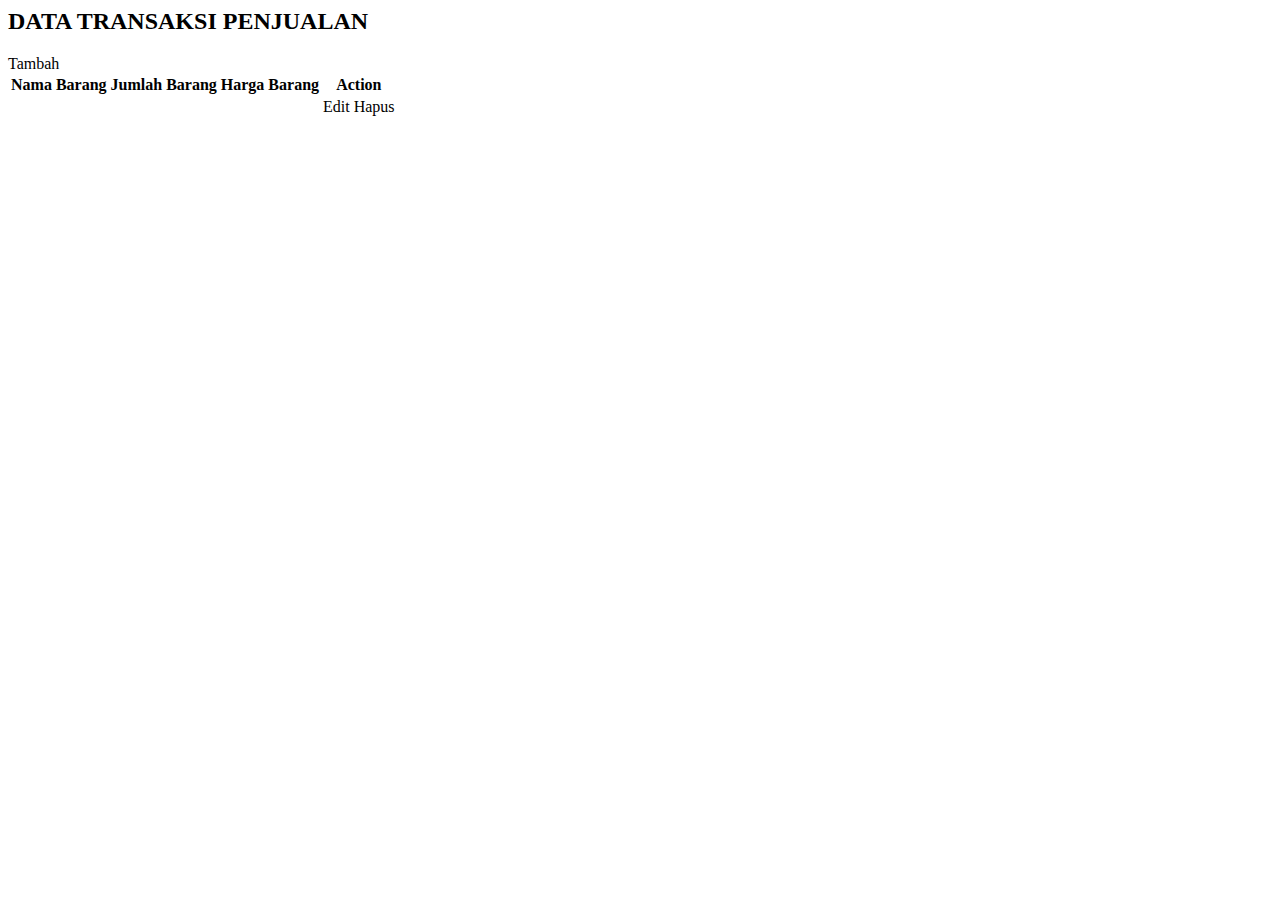
<file: src/main/resources/templates/index.html>
<html xmlns:th="http://www.thymeleaf.org">

<head>
    <title>Applikasi Data Transaksi</title>

    <meta charset="utf-8">
    <meta content="width=device-width, initial-scale=1, shrink-to-fit=no"
          name="viewport">
    <base href="/">

    <link rel="stylesheet" th:href="@{/css/bootstrap.min.css}">
    <link rel="icon" th:href="@{/img/ubuntu.png}">

    <script th:src="@{/js/bootstrap.min.js}" type="text/javascript"></script>
    <script th:src="@{/js/jquery-3.3.1.slim.min.js}" type="text/javascript"></script>
    <script th:src="@{/js/popper.min.js}" type="text/javascript"></script>
</head>
<body>
<div class="container"><h2>DATA TRANSAKSI PENJUALAN</h2></div>
<div class="container"><a class="btn btn-info" role="button" th:href="@{/create}">Tambah</a></div>
<div class="container">
    <table class="table">
        <thead class="thead-dark">
        <tr>
            <th scope="col">Nama Barang</th>
            <th scope="col">Jumlah Barang</th>
            <th scope="col">Harga Barang</th>
            <th scope="col">Action</th>
        </tr>
        </thead>
        <tbody>
        <tr th:each="s : ${transaksi}">
            <td scope="col" th:text="${s.namaBarang}"></td>
            <td scope="col" th:text="${s.jumlahBarang}"></td>
            <td scope="col" th:text="${s.hargaBarang}"></td>
            <td scope="col">
                <a class="btn btn-primary" role="button" th:href="${'/edit/'+s.id}"><span>Edit</span></a>
                <a class="btn btn-danger" role="button" th:href="${'/hapus/'+s.id}"><span>Hapus</span></a>
            </td>
        </tr>
        </tbody>
    </table>
</div>

</body>
</html>
</file>
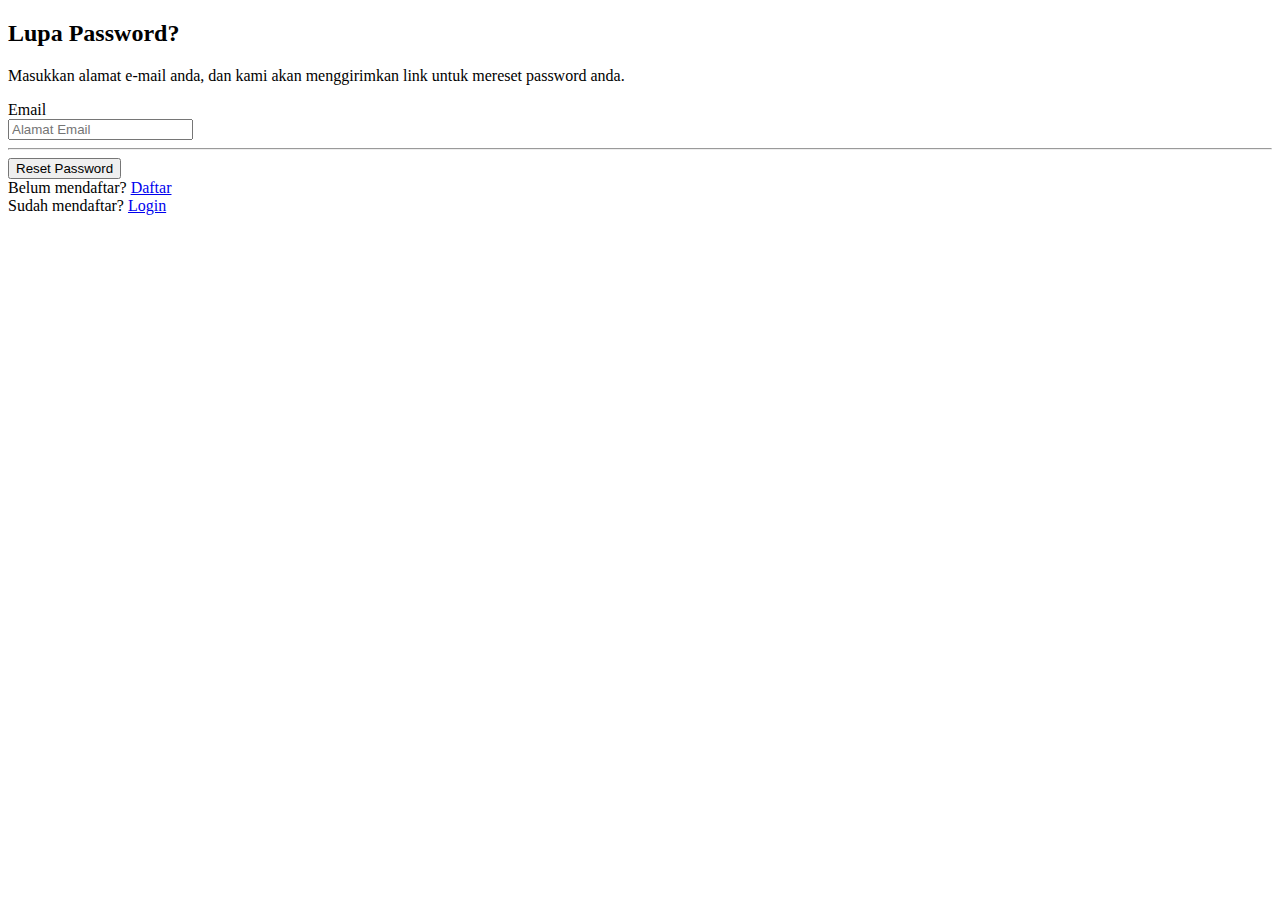
<file: src/main/resources/templates/forgot-password.html>
<!DOCTYPE html>
<html lang="en" xmlns:th="http://www.thymeleaf.org">
<head>
    <meta charset="UTF-8">
    <link rel="stylesheet" th:href="@{/webjars/bootstrap/5.1.3/css/bootstrap.min.css}" type="text/css">
    <link rel="stylesheet" th:href="@{/webjars/font-awesome/6.1.0/css/all.css}" type="text/css">
    <link rel="stylesheet" th:href="@{css/main.css}" type="text/css">
    <title>Forgot Password</title>
</head>
<body>

<div class="container">
    <div class="row justify-content-md-center">
        <div class="col-md-4">
            <div class="panel panel-default">
                <div class="panel-body">
                    <div class="text-center">
                        <h3><i class="fas fa-lock" style="font-size:2em;"></i></h3>
                        <h2 class="text-center">Lupa Password?</h2>
                        <p>Masukkan alamat e-mail anda, dan kami akan menggirimkan link untuk mereset password anda.</p>
                        <div class="panel-body">

                            <div th:if="${success}">
                                <div class="alert alert-info"><span th:text="${success}"></span></div>
                            </div>
                            <div th:if="${emailError}">
                                <div class="alert alert-danger"><span th:text="${emailError}"></span></div>
                            </div>

                            <form method="post" th:action="@{/forgot-password}" th:object="${passwordForgot}">
                                <div class="form-group">
                                    <label for="email">Email</label>
                                    <div class="input-group mb-3">
                                        <div class="input-group-prepend">
                                            <span class="input-group-text" id="basic-addon1"><i
                                                    class="fas fa-envelope"></i></span>
                                        </div>
                                        <input aria-describedby="basic-addon1" class="form-control" id="email"
                                               placeholder="Alamat Email" th:errorClass="is-invalid"
                                               th:field="*{email}" type="text"/>
                                    </div>
                                    <span class="text-danger"
                                          th:errors="*{email}"
                                          th:if="${#fields.hasErrors('email')}"></span>
                                </div>
                                <hr>
                                <div class="form-group">
                                    <button class="btn btn-success btn-block" type="submit">Reset Password</button>
                                </div>
                            </form>

                        </div>
                    </div>
                </div>
            </div>
            <div class="row">
                <div class="col-md-12">
                    Belum mendaftar? <a href="/" th:href="@{/signup}">Daftar</a>
                </div>
                <div class="col-md-12">
                    Sudah mendaftar? <a href="/" th:href="@{/login}">Login</a>
                </div>
            </div>
        </div>
    </div>
</div>

<script th:src="@{webjars/jquery/3.6.0/jquery.min.js}" type="text/javascript"></script>
<script th:src="@{webjars/bootstrap/5.1.3/js/bootstrap.min.js}" type="text/javascript"></script>
</body>
</html>
</file>
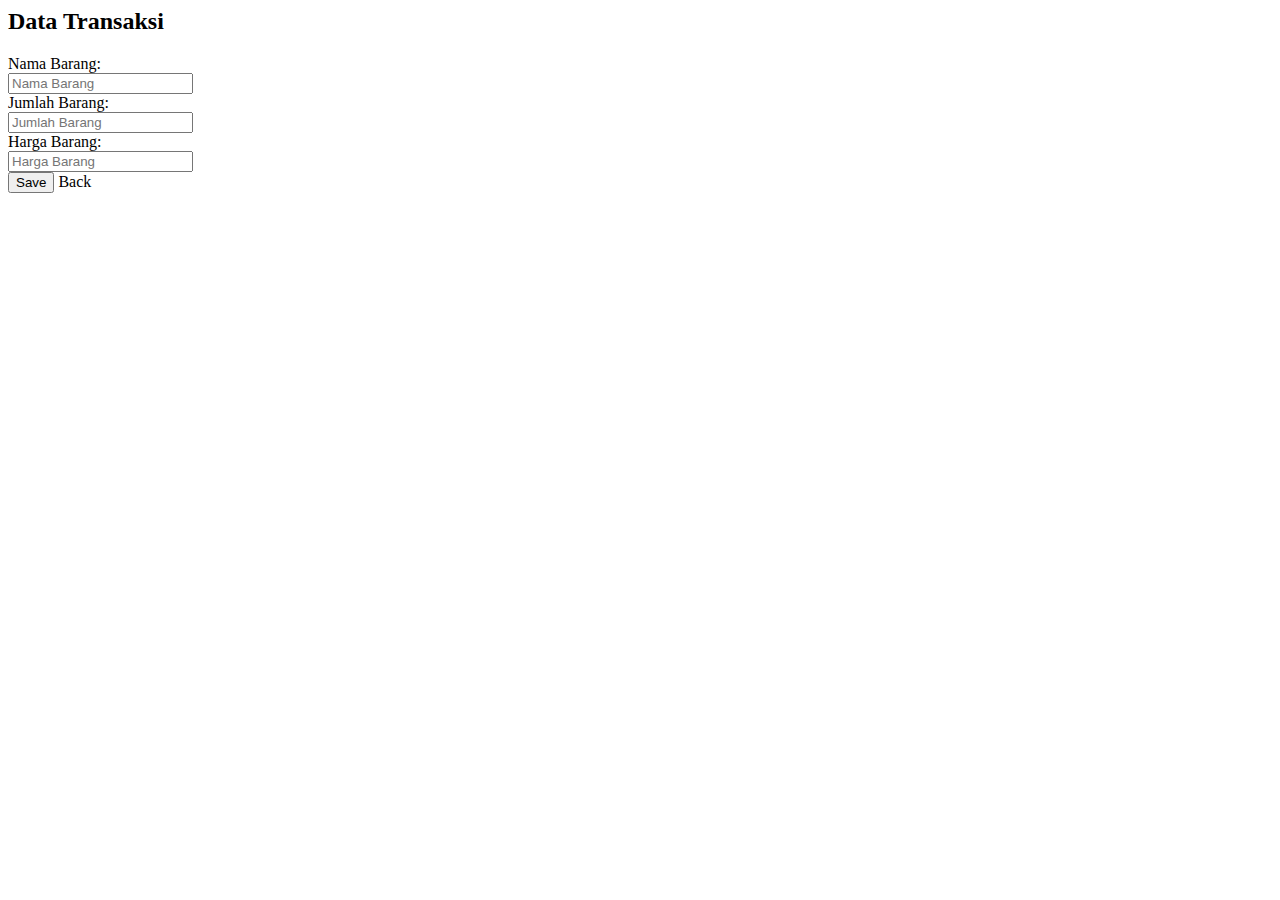
<file: src/main/resources/templates/formTransaksi.html>
<html xmlns:th="http://www.thymeleaf.org">

<head>
    <title>Applikasi data transaksi</title>

    <meta charset="utf-8">
    <meta content="width=device-width, initial-scale=1, shrink-to-fit=no"
          name="viewport">

    <link rel="stylesheet" th:href="@{/css/bootstrap.min.css}">
    <link rel="icon" th:href="@{/img/ubuntu.png}">

    <script th:src="@{/js/bootstrap.min.js}" type="text/javascript"></script>
    <script th:src="@{/js/jquery-3.3.1.slim.min.js}" type="text/javascript"></script>
    <script th:src="@{/js/popper.min.js}" type="text/javascript"></script>
</head>
<body>

<div class="container">
    <h2>Data Transaksi</h2>
</div>

<div class="container">
    <div class="row">
        <div class="col-sm-8">
            <form class="form-horizontal" method="post"
                  th:action="@{/create}" th:object="${transaksi}">
                <input th:field="*{id}" type="hidden"/>

                <div class="form-group">
                    <label class="col-sm-4 control-label">Nama Barang:</label>
                    <div class="col-sm-8">
                        <input class="form-control" th:field="*{namaBarang}" type="text" id="namaBarang" placeholder="Nama Barang" required>
                    </div>
                </div>

                <div class="form-group">
                    <label class="col-sm-4 control-label">Jumlah Barang:</label>
                    <div class="col-sm-10">
                        <input class="form-control" th:field="*{jumlahBarang}" type="text" id="jumlahBarang" placeholder="Jumlah Barang" required>
                    </div>
                </div>

                <div class="form-group">
                    <label class="col-sm-2 control-label">Harga Barang:</label>
                    <div class="col-sm-10">
                        <input class="form-control" id="hargaBarang" required th:field="*{hargaBarang}" type="text" placeholder="Harga Barang">
                    </div>
                </div>

                <div class="form-group">
                    <input class="btn btn-success" type="submit" value="Save">
                    <a class="btn btn-danger" role="button" th:href="@{/}">Back</a>
                </div>
            </form>
        </div>
    </div>
</div>

</body>
</html>
</file>
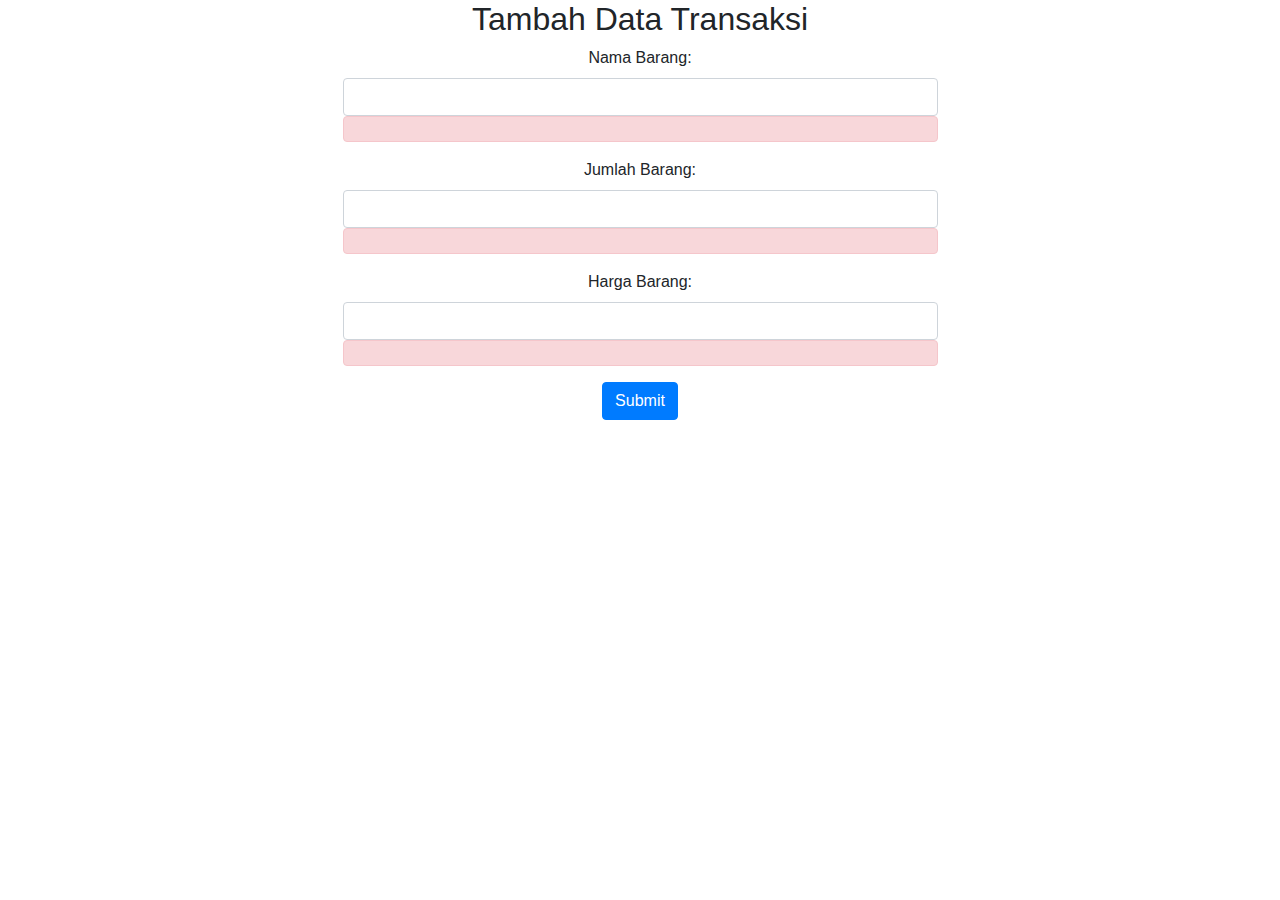
<file: src/main/resources/templates/index2.html>
<!DOCTYPE html SYSTEM "http://www.thymeleaf.org/dtd/xhtml1-strict-thymeleaf-4.dtd">
<html xmlns:th="http://www.thymeleaf.org">
<head>
    <meta charset="utf-8">
    <meta content="width=device-width, initial-scale=1, shrink-to-fit=no" name="viewport">
    <title>Tambah data transaksi</title>
    <link href="https://stackpath.bootstrapcdn.com/bootstrap/4.4.1/css/bootstrap.min.css" rel="stylesheet">
</head>
<body>
<div align="center" class="col-md-12">
    <h2>Tambah Data Transaksi</h2>
    <div class="col-md-6">
        <form action="#" method="post" th:action="@{/save-transaksi}" th:object="${transaksi}">
            <div class="form-group">
                <label for="namaBarang">Nama Barang:</label>
                <input class="form-control" id="namaBarang" th:field="*{namaBarang}" type="text">
                <p class="alert alert-danger" th:errors="*{namaBarang}" th:if="${#fields.hasErrors('namaBarang')}">
            </div>
            <div class="form-group">
                <label for="jumlahBarang">Jumlah Barang:</label>
                <input class="form-control" id="jumlahBarang" th:field="*{jumlahBarang}" type="text">
                <p class="alert alert-danger" th:errors="*{jumlahBarang}" th:if="${#fields.hasErrors('jumlahBarang')}">
            </div>
            <div class="form-group">
                <label for="hargaBarang">Harga Barang:</label>
                <input class="form-control" id="hargaBarang" th:field="*{hargaBarang}" type="text"/>
                <p class="alert alert-danger" th:errors="*{hargaBarang}" th:if="${#fields.hasErrors('hargaBarang')}"/>
            </div>

            <div class="form-group">
                <button class="btn btn-primary" type="submit">Submit</button>
            </div>
        </form>
    </div>
</div>
</body>
</html>
</file>
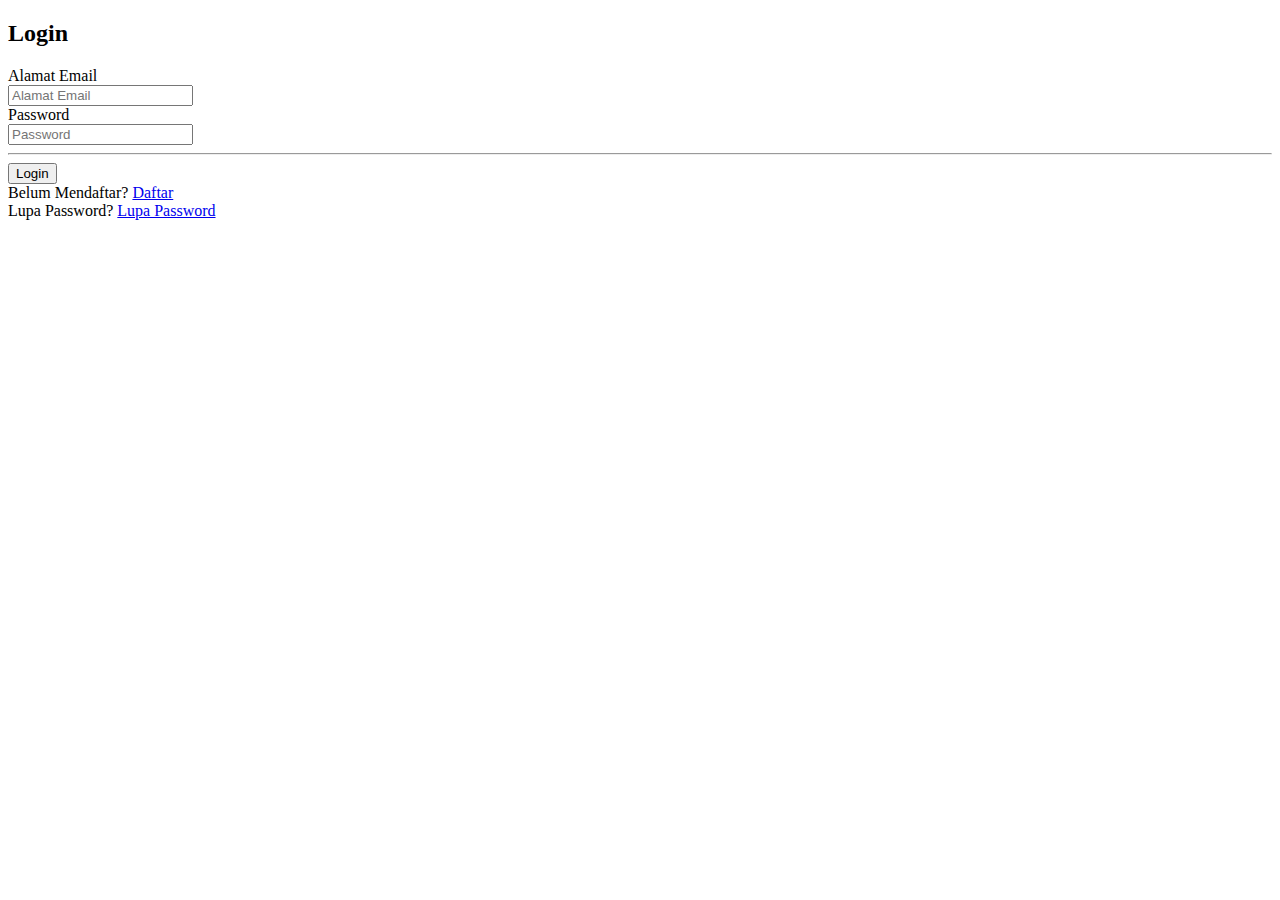
<file: src/main/resources/templates/login.html>
<!DOCTYPE html>
<html lang="en" xmlns:th="http://www.thymeleaf.org">
<head>
    <meta charset="UTF-8">
    <link rel="stylesheet" th:href="@{/webjars/bootstrap/5.1.3/css/bootstrap.min.css}" type="text/css">
    <link rel="stylesheet" th:href="@{/webjars/font-awesome/6.1.0/css/all.css}" type="text/css">
    <link rel="stylesheet" th:href="@{css/main.css}" type="text/css">
    <title>Create New Account</title>
</head>
<body>

<div class="container">
    <div class="row justify-content-md-center">
        <div class="col-md-4">
            <div class="panel panel-default">
                <div class="panel-body">
                    <div class="text-center">
                        <h3><i class="fas fa-lock" style="font-size:2em;"></i></h3>
                        <h2 class="text-center">Login</h2>
                        <div class="panel-body">

                            <div th:if="${success}">
                                <div class="alert alert-success"><span th:text="${success}"></span></div>
                            </div>
                            <div th:if="${error}">
                                <div class="alert alert-danger"><span th:text="${error}"></span></div>
                            </div>
                            <form method="post" th:action="@{/login}">
                                <div class="form-group">
                                    <label for="email">Alamat Email</label>
                                    <div class="input-group mb-3">
                                        <div class="input-group-prepend">
                                            <span class="input-group-text" id="basic-addon3"><i
                                                    class="fas fa-envelope"></i></span>
                                        </div>
                                        <input aria-describedby="basic-addon3" class="form-control" id="email" name="email"
                                               placeholder="Alamat Email"
                                               type="email"/>
                                    </div>
                                </div>

                                <div class="form-group">
                                    <label for="password">Password</label>
                                    <div class="input-group mb-3">
                                        <div class="input-group-prepend">
                                            <span class="input-group-text" id="basic-addon4"><i
                                                    class="fas fa-envelope"></i></span>
                                        </div>
                                        <input aria-describedby="basic-addon4" class="form-control" id="password" name="password"
                                               placeholder="Password"
                                               type="password"/>
                                    </div>
                                </div>
                                <hr>
                                <div class="form-group">
                                    <button class="btn btn-success btn-block" type="submit">Login</button>
                                </div>
                            </form>

                        </div>
                    </div>
                </div>
            </div>
            <div class="row">
                <div class="col-md-12">
                    Belum Mendaftar? <a href="/" th:href="@{/signup}">Daftar</a>
                </div>
                <div class="col-md-12">
                    Lupa Password? <a href="/" th:href="@{/forgot-password}">Lupa Password</a>
                </div>
            </div>
        </div>
    </div>
</div>

<script th:src="@{webjars/jquery/3.6.0/jquery.min.js}" type="text/javascript"></script>
<script th:src="@{webjars/bootstrap/5.1.3/js/bootstrap.min.js}" type="text/javascript"></script>
</body>
</html>
</file>
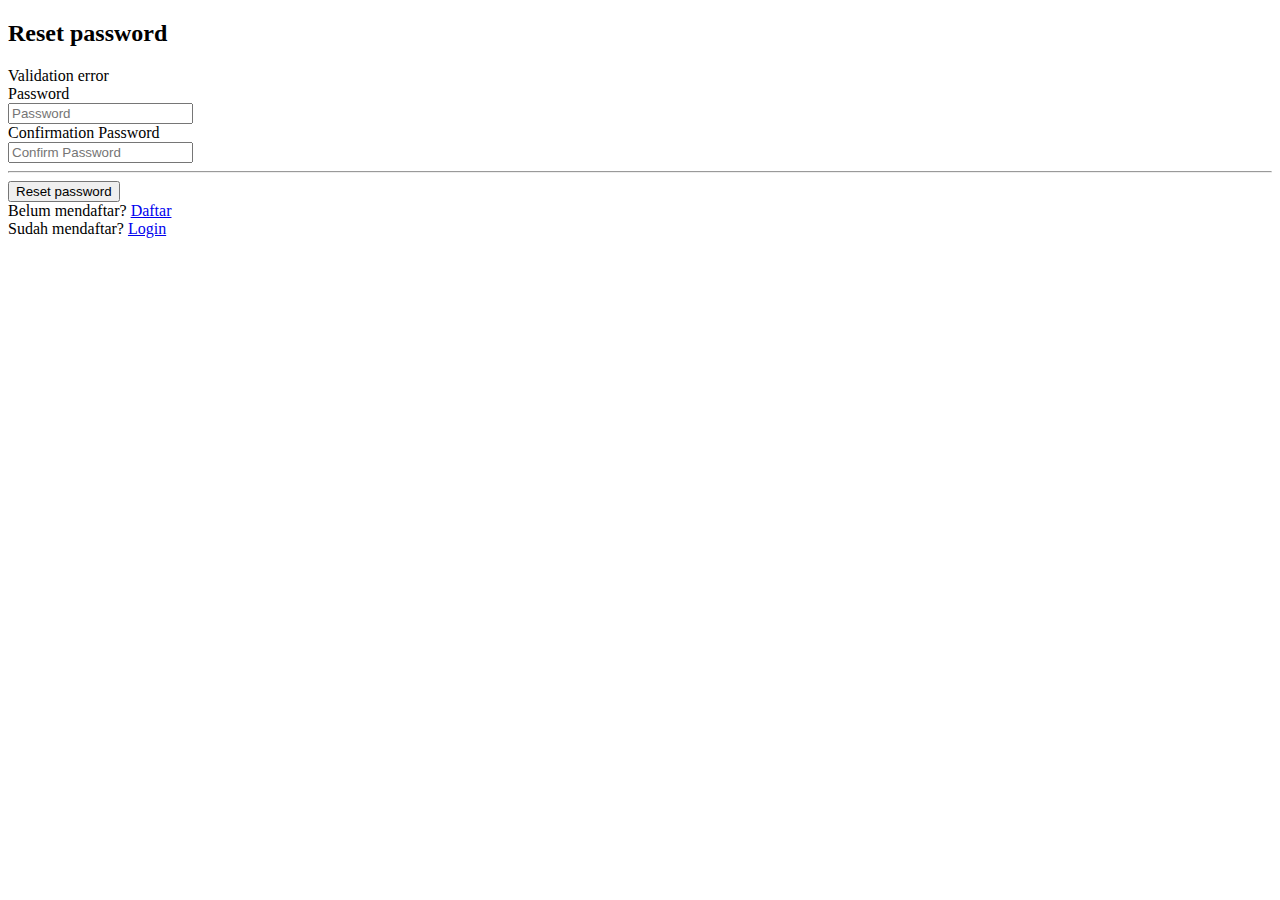
<file: src/main/resources/templates/reset-password.html>
<!DOCTYPE html>
<html lang="en" xmlns:th="http://www.thymeleaf.org">
<head>
    <meta charset="UTF-8">
    <link rel="stylesheet" th:href="@{/webjars/bootstrap/5.1.3/css/bootstrap.min.css}" type="text/css">
    <link rel="stylesheet" th:href="@{/webjars/font-awesome/6.1.0/css/all.css}" type="text/css">
    <link rel="stylesheet" th:href="@{css/main.css}" type="text/css">
    <title>Reset Password</title>
</head>
<body>

<div class="container">
    <div class="row justify-content-md-center">
        <div class="col-md-4">
            <div class="panel panel-default">
                <div class="panel-body">
                    <div class="text-center">
                        <h3><i class="fas fa-lock" style="font-size:2em;"></i></h3>
                        <h2 class="text-center">Reset password</h2>
                        <div class="panel-body">

                            <div th:if="${error}">
                                <div class="alert alert-danger">
                                    <span th:text="${error}"></span>
                                </div>
                            </div>

                            <form method="post" th:action="@{/reset-password}" th:object="${passwordReset}">
                                    <span class="error-message"
                                          th:each="error : ${#fields.errors('global')}"
                                          th:if="${#fields.hasGlobalErrors()}"
                                          th:text="${error}">Validation error</span>

                                <input name="token" th:value="${token}" type="hidden"/>

                                <div class="form-group">
                                    <label for="password">Password</label>
                                    <div class="input-group mb-3">
                                        <div class="input-group-prepend">
                                            <span class="input-group-text" id="basic-addon1"><i class="fas fa-lock"></i></span>
                                        </div>
                                        <input aria-describedby="basic-addon1" class="form-control" id="password"
                                               placeholder="Password" th:errorClass="is-invalid"
                                               th:field="*{password}" type="password"/>
                                    </div>
                                    <span class="text-danger"
                                          th:errors="*{password}"
                                          th:if="${#fields.hasErrors('password')}"></span>
                                </div>
                                <div class="form-group">
                                    <label for="confirmPassword">Confirmation Password</label>
                                    <div class="input-group mb-3">
                                        <div class="input-group-prepend">
                                            <span class="input-group-text" id="basic-addon2"><i class="fas fa-lock"></i></span>
                                        </div>
                                        <input aria-describedby="basic-addon2" class="form-control" id="confirmPassword"
                                               placeholder="Confirm Password" th:errorClass="is-invalid"
                                               th:field="*{confirmPassword}" type="password"/>
                                    </div>
                                    <span class="text-danger"
                                          th:errors="*{confirmPassword}"
                                          th:if="${#fields.hasErrors('confirmPassword')}"></span>
                                </div>
                                <hr>
                                <div class="form-group">
                                    <button class="btn btn-block btn-success" type="submit">Reset password</button>
                                </div>
                            </form>

                        </div>
                    </div>
                </div>
            </div>
            <div class="row">
                <div class="col-md-12">
                    Belum mendaftar? <a href="/" th:href="@{/registration}">Daftar</a>
                </div>
                <div class="col-md-12">
                    Sudah mendaftar? <a href="/" th:href="@{/login}">Login</a>
                </div>
            </div>
        </div>
    </div>
</div>

<script th:src="@{webjars/jquery/3.6.0/jquery.min.js}" type="text/javascript"></script>
<script th:src="@{webjars/bootstrap/5.1.3/js/bootstrap.min.js}" type="text/javascript"></script>
</body>
</html>
</file>
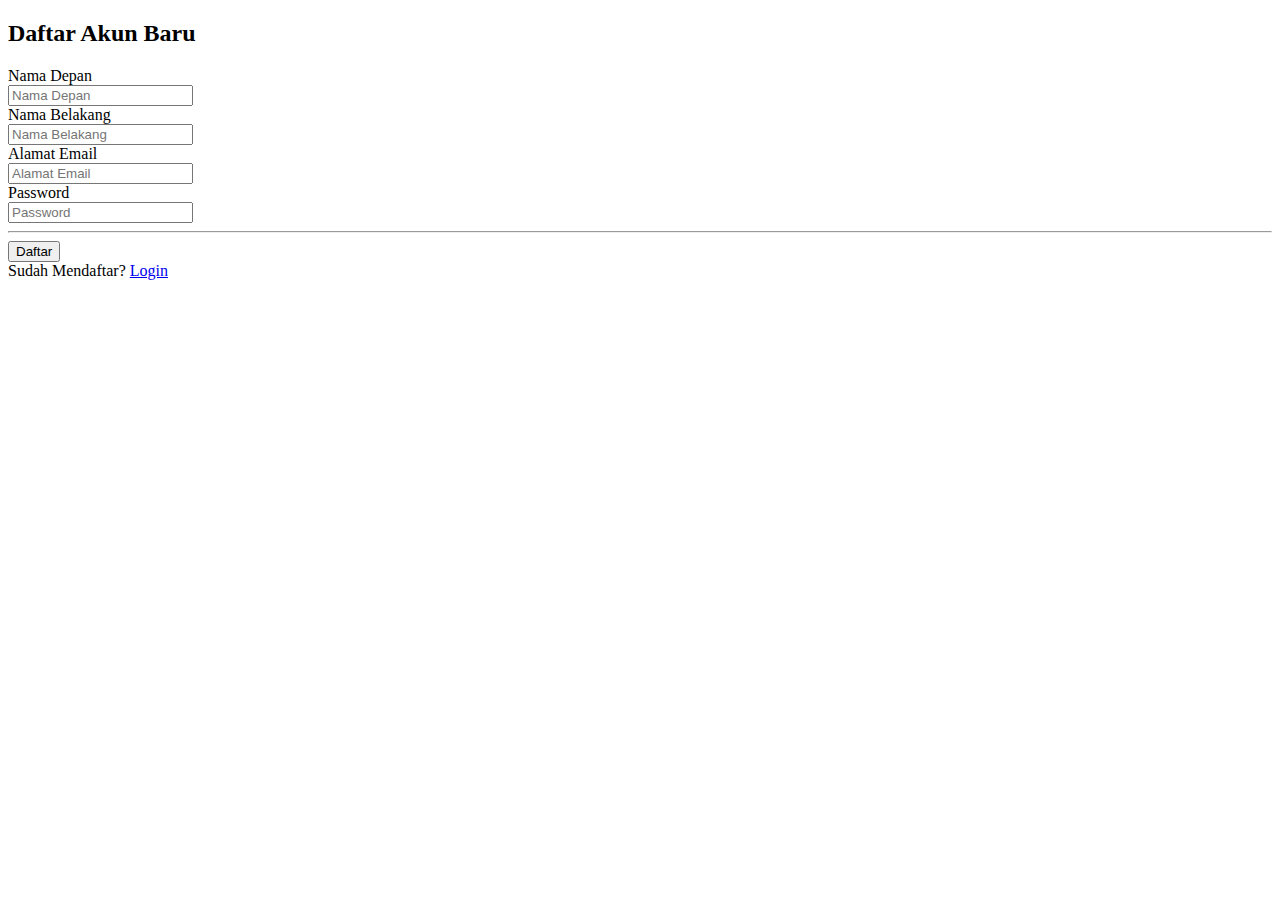
<file: src/main/resources/templates/signup.html>
<!DOCTYPE html>
<html lang="en" xmlns:th="http://www.thymeleaf.org">
<head>
    <meta charset="UTF-8">
    <link rel="stylesheet" th:href="@{/webjars/bootstrap/5.1.3/css/bootstrap.min.css}" type="text/css">
    <link rel="stylesheet" th:href="@{/webjars/font-awesome/6.1.0/css/all.css}" type="text/css">
    <link rel="stylesheet" th:href="@{css/main.css}" type="text/css">
    <title>Create New Account</title>
</head>
<body>

<div class="container">
    <div class="row justify-content-md-center">
        <div class="col-md-4">
            <div class="panel panel-default">
                <div class="panel-body">
                    <div class="text-center">
                        <h3><i class="fas fa-lock" style="font-size:2em;"></i></h3>
                        <h2 class="text-center">Daftar Akun Baru</h2>
                        <div class="panel-body">

                            <div th:if="${success}">
                                <div class="alert alert-success"><span th:text="${success}"></span></div>
                            </div>
                            <div th:if="${error}">
                                <div class="alert alert-danger"><span th:text="${error}"></span></div>
                            </div>

                            <form method="post" th:action="@{/signup}" th:object="${user}">
                                <div class="form-group">
                                    <label for="firstName">Nama Depan</label>
                                    <div class="input-group mb-3">
                                        <div class="input-group-prepend">
                                            <span class="input-group-text" id="basic-addon1"><i
                                                    class="fas fa-envelope"></i></span>
                                        </div>
                                        <input aria-describedby="basic-addon1" class="form-control" id="firstName"
                                               placeholder="Nama Depan" th:errorClass="is-invalid"
                                               th:field="*{firstName}" type="text"/>
                                    </div>
                                    <span class="text-danger"
                                          th:errors="*{firstName}"
                                          th:if="${#fields.hasErrors('firstName')}"></span>
                                </div>

                                <div class="form-group">
                                    <label for="lastName">Nama Belakang</label>
                                    <div class="input-group mb-3">
                                        <div class="input-group-prepend">
                                            <span class="input-group-text" id="basic-addon2"><i
                                                    class="fas fa-envelope"></i></span>
                                        </div>
                                        <input aria-describedby="basic-addon1" class="form-control" id="lastName"
                                               placeholder="Nama Belakang" th:errorClass="is-invalid"
                                               th:field="*{lastName}" type="text"/>
                                    </div>
                                    <span class="text-danger"
                                          th:errors="*{lastName}"
                                          th:if="${#fields.hasErrors('lastName')}"></span>
                                </div>

                                <div class="form-group">
                                    <label for="email">Alamat Email</label>
                                    <div class="input-group mb-3">
                                        <div class="input-group-prepend">
                                            <span class="input-group-text" id="basic-addon3"><i
                                                    class="fas fa-envelope"></i></span>
                                        </div>
                                        <input aria-describedby="basic-addon3" class="form-control" id="email"
                                               placeholder="Alamat Email" th:errorClass="is-invalid"
                                               th:field="*{email}" type="text"/>
                                    </div>
                                    <span class="text-danger"
                                          th:errors="*{email}"
                                          th:if="${#fields.hasErrors('email')}"></span>
                                </div>

                                <div class="form-group">
                                    <label for="password">Password</label>
                                    <div class="input-group mb-3">
                                        <div class="input-group-prepend">
                                            <span class="input-group-text" id="basic-addon4"><i
                                                    class="fas fa-envelope"></i></span>
                                        </div>
                                        <input aria-describedby="basic-addon4" class="form-control" id="password"
                                               placeholder="Password" th:errorClass="is-invalid"
                                               th:field="*{password}" type="password"/>
                                    </div>
                                    <span class="text-danger"
                                          th:errors="*{password}"
                                          th:if="${#fields.hasErrors('password')}"></span>
                                </div>
                                <hr>
                                <div class="form-group">
                                    <button class="btn btn-success btn-block" type="submit">Daftar</button>
                                </div>
                            </form>

                        </div>
                    </div>
                </div>
            </div>
            <div class="row">
                <div class="col-md-12">
                    Sudah Mendaftar? <a href="/" th:href="@{/login}">Login</a>
                </div>
            </div>
        </div>
    </div>
</div>

<script th:src="@{webjars/jquery/3.6.0/jquery.min.js}" type="text/javascript"></script>
<script th:src="@{webjars/bootstrap/5.1.3/js/bootstrap.min.js}" type="text/javascript"></script>
</body>
</html>
</file>
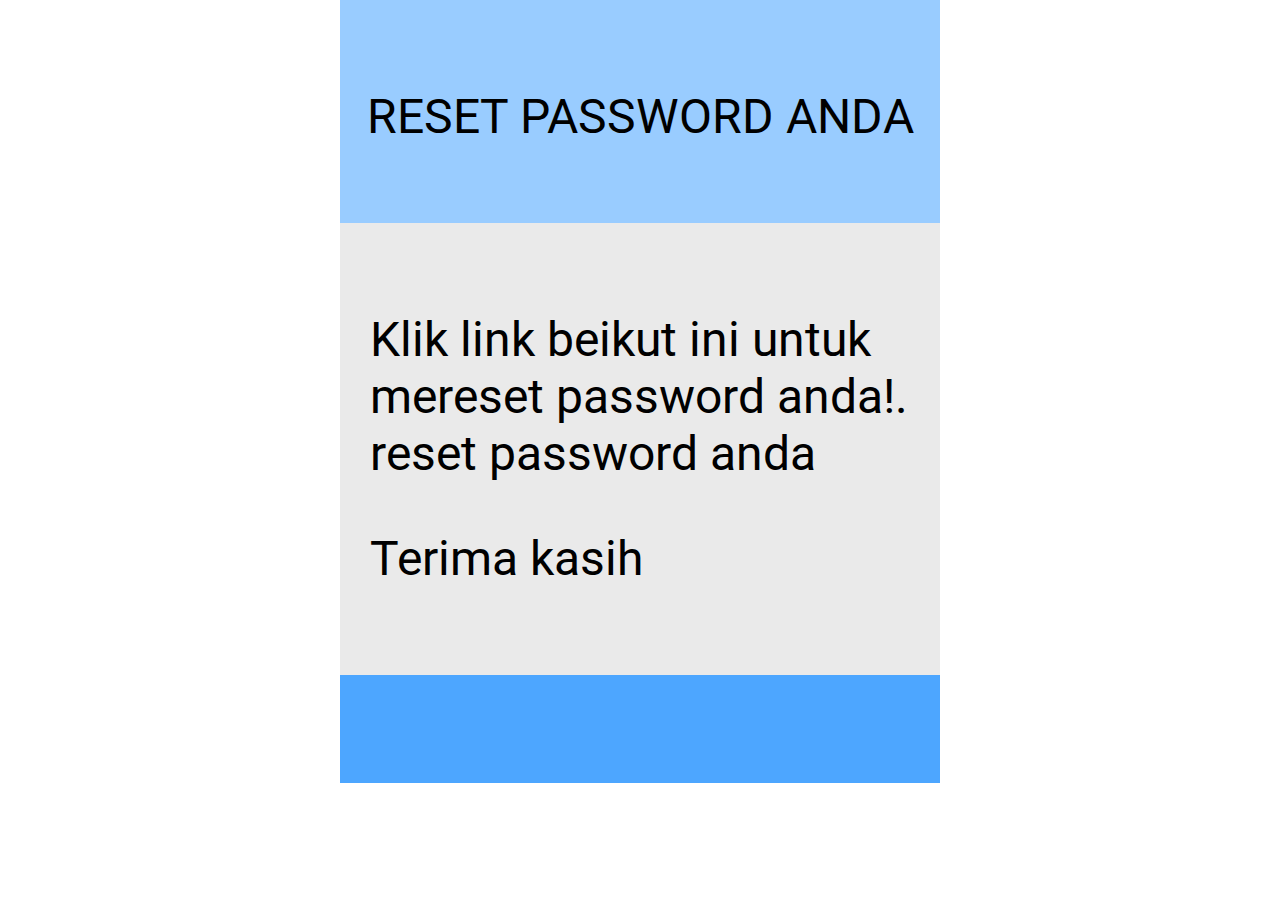
<file: src/main/resources/templates/email/email-template.html>
<!DOCTYPE html PUBLIC "-//W3C//DTD XHTML 1.0 Transitional//EN"
        "http://www.w3.org/TR/xhtml1/DTD/xhtml1-transitional.dtd">
<html xmlns="http://www.w3.org/1999/xhtml" xmlns:th="http://www.thymeleaf.org">
<head>
    <title>Sending Email with Thymeleaf HTML Template Example</title>

    <meta content="text/html; charset=UTF-8" http-equiv="Content-Type"/>
    <meta content="width=device-width, initial-scale=1.0" name="viewport"/>

    <link href='http://fonts.googleapis.com/css?family=Roboto' rel='stylesheet' type='text/css'/>

    <!-- use the font -->
    <style>
        body {
            font-family: 'Roboto', sans-serif;
            font-size: 48px;
        }
    </style>
</head>
<body style="margin: 0; padding: 0;">

<table align="center" border="0" cellpadding="0" cellspacing="0" style="border-collapse: collapse;" width="600">
    <tr>
        <td align="center" bgcolor="#99ccff" style="padding: 40px 0 30px 0;">
            <p>RESET PASSWORD ANDA</p>
        </td>
    </tr>
    <tr>
        <td bgcolor="#eaeaea" style="padding: 40px 30px 40px 30px;">
            <p th:text="${'Dear ' + user.firstName + ' ' + user.lastName}"></p>
            <p>
                Klik link beikut ini untuk mereset password anda!.
                <a th:href="${resetUrl}">reset password anda</a>
            </p>
            <p>Terima kasih</p>
        </td>
    </tr>
    <tr>
        <td bgcolor="#4da6ff" style="padding: 30px 30px 30px 30px;">
            <p th:text="${signature}"></p>
        </td>
    </tr>
</table>

</body>
</html>
</file>
